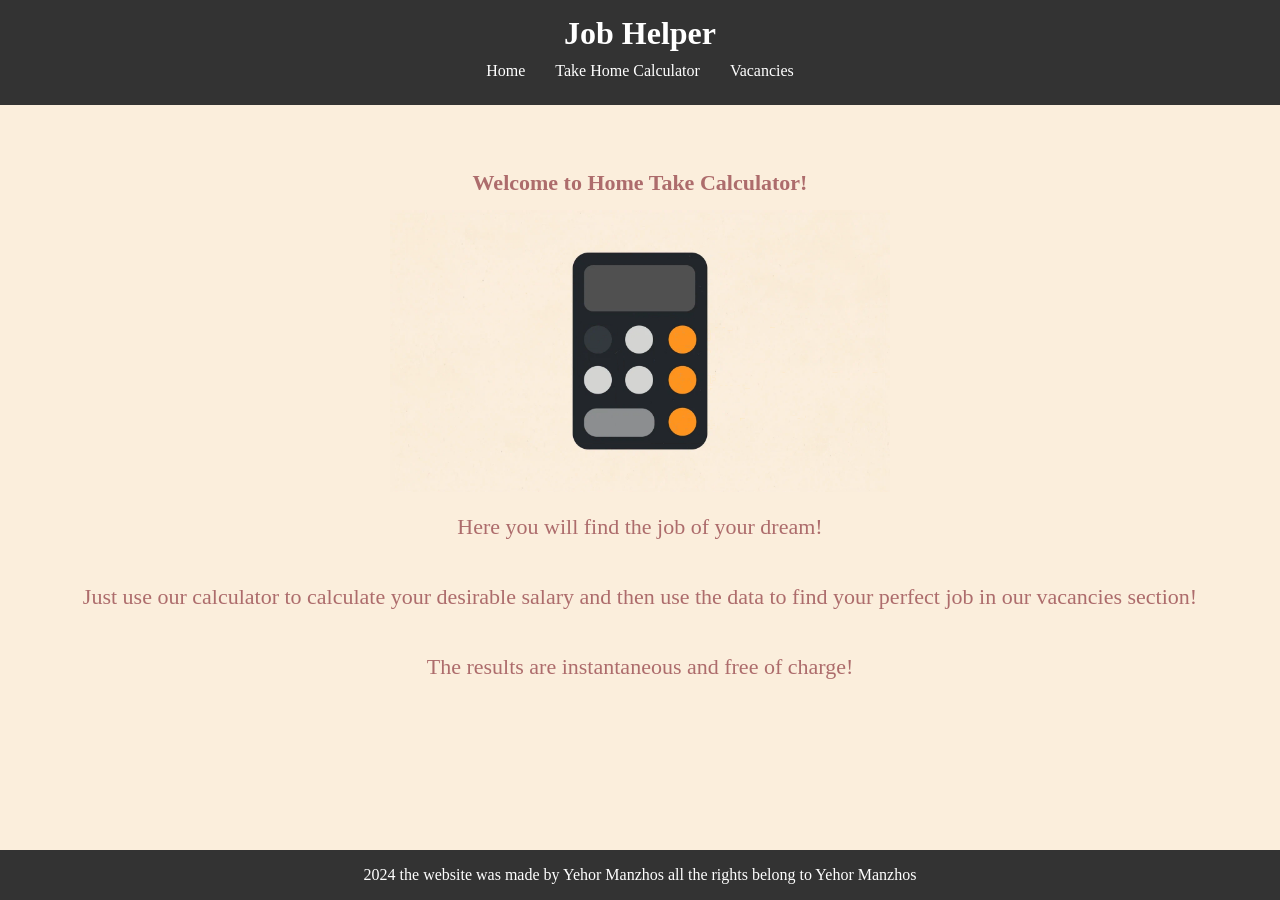
<file: index.html>
<!DOCTYPE html>
<html lang="en">

<head>
    <meta charset="UTF-8">
    <meta name="viewport" content="width=device-width, initial-scale=1.0">
    <link rel="stylesheet" href="./css/index.css">
    <title>Homepage</title>
</head>

<body>
    <header class="container">
        <h1 class="item">Job Helper</h1>
        <nav class="item">
            <a href="./index.html" class="link">Home</a>
            <a href="./takehome.html" class="link">Take Home Calculator</a>
            <a href="./vacancies.html" class="link">Vacancies</a>
        </nav>

    </header>
    <main class="main_page container">
        <h1 class="text">Welcome to Home Take Calculator!</h1>
        <img src="./img/original.webp" width="500px"
            alt="https://www.theatlantic.com/technology/archive/2024/10/iphone-broke-its-calculator/680271/">
        <div class="text container">
            <p>Here you will find the job of your dream! </p>
            <p>Just use our calculator to calculate your desirable salary and
                then use the data to find your perfect job in our vacancies section!</p>
            <p>The results are instantaneous and free of charge!</p>
        </div>


    </main>
    <footer>2024 the website was made by Yehor Manzhos all the rights belong to Yehor Manzhos</footer>
</body>

</html>
</file>
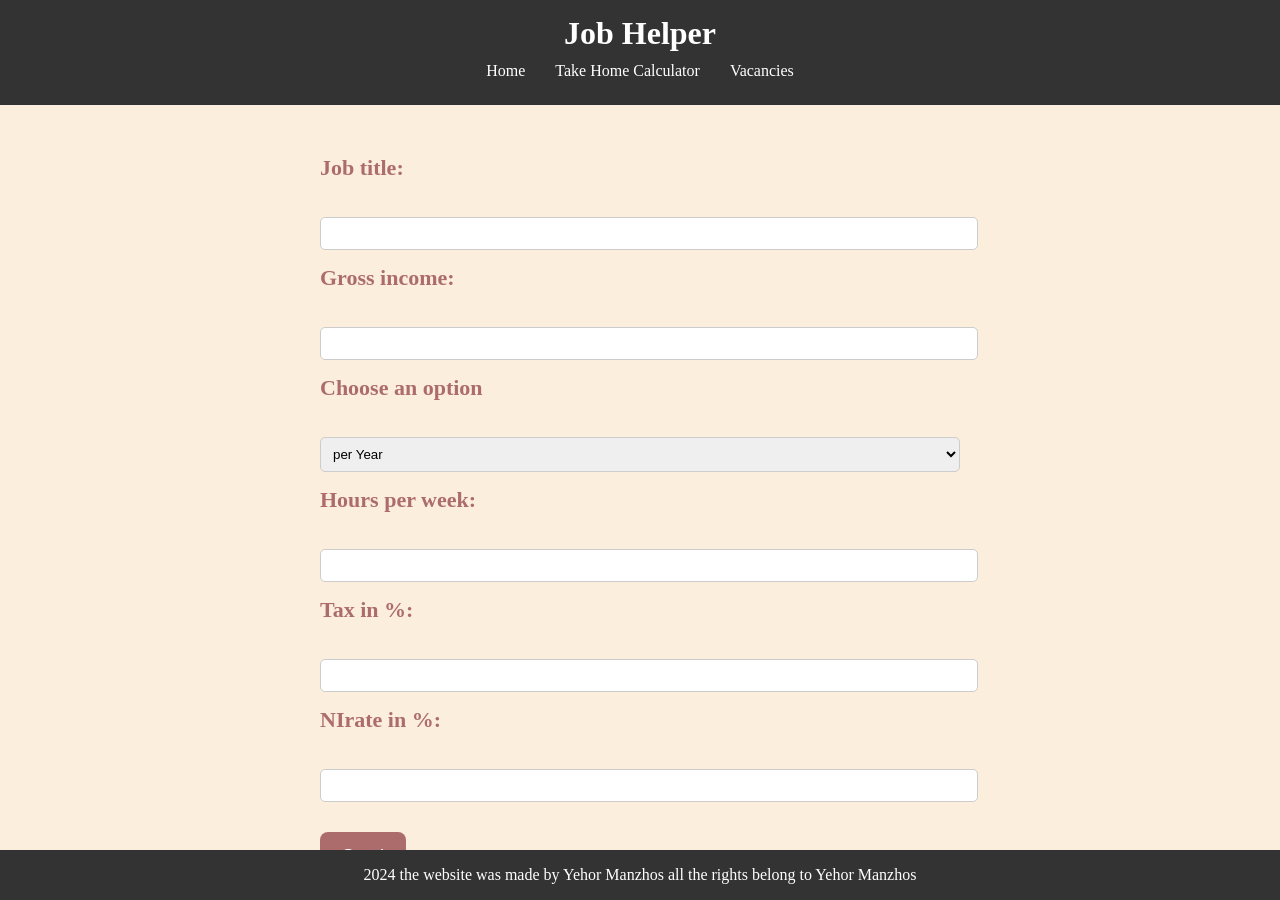
<file: takehome.html>
<!DOCTYPE html>
<html lang="en">

<head>
    <meta charset="UTF-8">
    <meta name="viewport" content="width=device-width, initial-scale=1.0">
    <link rel="stylesheet" href="./css/index.css">
    <title>Calculator</title>
</head>

<body>
    <header class="container">
        <h1 class="item">Job Helper</h1>
        <nav class="item">
            <a href="./index.html" class="link">Home</a>
            <a href="./takehome.html" class="link">Take Home Calculator</a>
            <a href="./vacancies.html" class="link">Vacancies</a>
        </nav>

    </header>
    <main class="main_page container">
        <form id="job_form" action="send" class="text">
            <label for="jobtitle">Job title:</label><br>
            <input type="text" id="jobtitle" name="jobtitle" required class="input"><br>
            <label for="grossincome">Gross income: </label><br>
            <input type="text" id="grossincome" name="grossincome" required class="input"><br>
            <label for="workduration">Choose an option</label><br>
            <select id="workduration" name="workduration" class="input">
                <option value="per Year">per Year</option>
                <option value="per Month">per Month</option>
                <option value="per Week">per Week</option>
                <option value="per Hour">per Hour</option>
            </select><br>
            <label for="hours">Hours per week: </label><br>
            <input type="hours" id="hours" name="hours" required class="input"><br>
            <label for="tax">Tax in %: </label><br>
            <input type="tax" id="tax" name="tax" required class="input"><br>
            <label for="hours">NIrate in %: </label><br>
            <input type="NIrate" id="NIrate" name="NIrate" required class="input"><br>

            <button type="submit">Send</button>
        </form>
        <div class="error text" id="error">Please enter a valid number.</div>
        <div id="container" class="container output text">

        </div>
    </main>


    <script src="./js/takehome.js"></script>

    <footer class="center">2024 the website was made by Yehor Manzhos all the rights belong to Yehor Manzhos</footer>
</body>

</html>
</file>
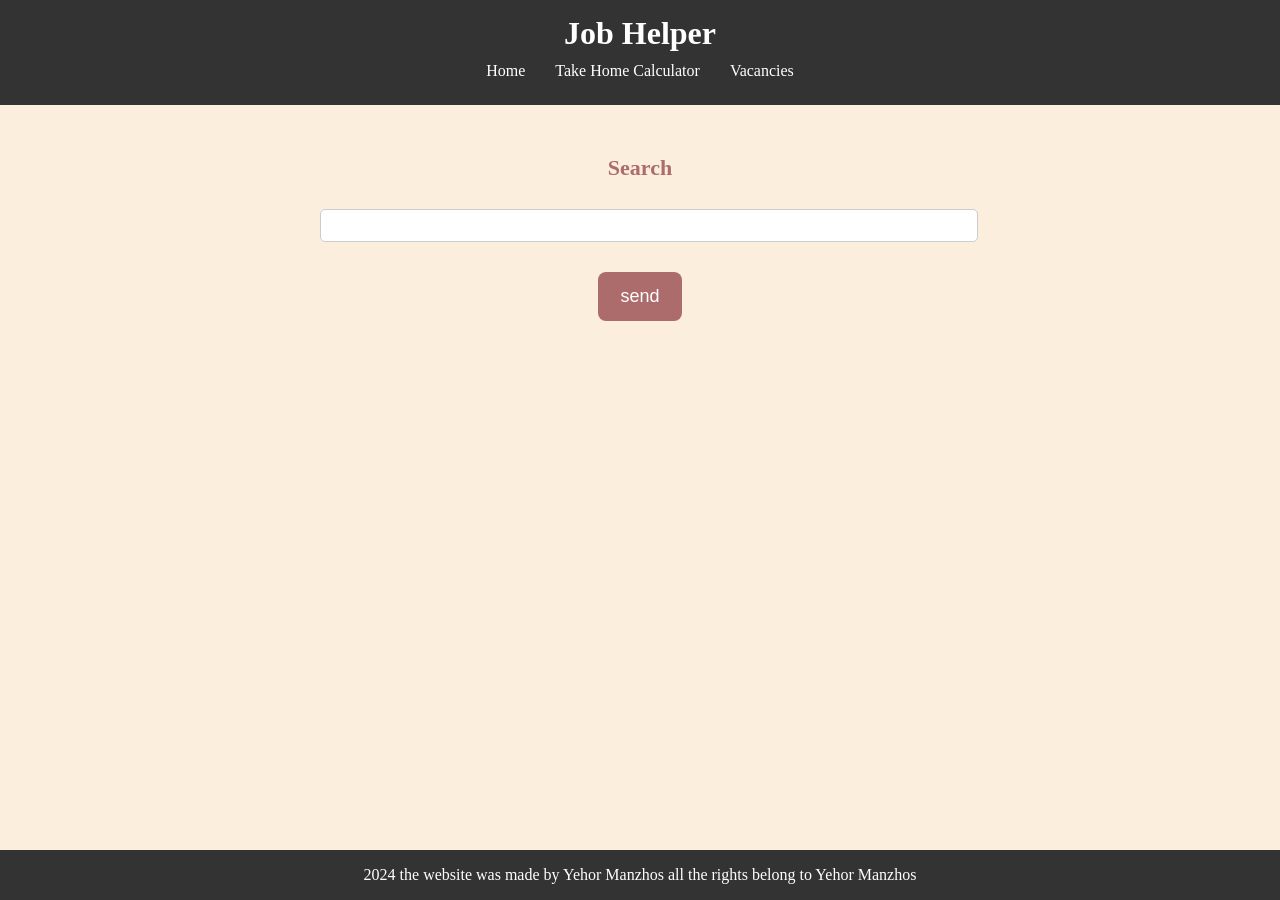
<file: vacancies.html>
<!DOCTYPE html>
<html lang="en">

<head>
    <meta charset="UTF-8">
    <meta name="viewport" content="width=device-width, initial-scale=1.0">
    <link rel="stylesheet" href="./css/index.css">
    <title>Vacancies</title>
</head>

<body>
    <header class="container">
        <h1 class="item">Job Helper</h1>
        <nav class="item">
            <a href="./index.html" class="link">Home</a>
            <a href="./takehome.html" class="link">Take Home Calculator</a>
            <a href="./vacancies.html" class="link">Vacancies</a>
        </nav>

    </header>
    <main class="main_page container ">
        <form action="send" id="search" class="item">
            <label for="text" for="search" class="text">Search</label><br>
            <input type="text" id="search_data" name="search" class="input" required><br>
            <button type="submit" id="button">send</button>
        </form>
        <div id="result" class="container output text"></div>
    </main>
    <footer class="center">2024 the website was made by Yehor Manzhos all the rights belong to Yehor Manzhos</footer>
    <script src="./js/api.js"></script>

</body>

</html>
</file>
<file: css/index.css>
/*basic page configuration to disable all problems and add flexes to allign content on centre*/
body,
html {
    margin: 0;
    padding: 0;
    height: 100%;
    display: flex;
    flex-direction: column;
}

/*adding basic flex container*/
.container {
    display: flex;
    flex-direction: column;
    align-items: center;
}


/*making default text style*/
.text {
    color: #ad6c6c;
    font-size: 22px;
}

/*addin a flex item class for items to allign using blex */
.item {
    margin: 0;
    color: white;
    border-radius: 8px;
    text-align: center;
}

/*stylising main website components*/
header {
    background-color: #333;
    color: white;
    padding: 15px 20px;
}

.main_page {
    background-color: #FBEEDC;
    height: 100%;
    flex: 1;
    overflow: auto;
    padding-top: 50px;

}

nav {
    display: flex;
    justify-content: space-between;
    align-items: center;
}

nav a {
    color: white;
    text-decoration: none;
    padding: 10px 15px;
    transition: background 0.3s ease, color 0.9s;
}

nav a:hover {
    background-color: #555;
    color: #ffd700;
    border-radius: 5px;
}

footer {
    height: 50px;
    background: #333;
    color: #fff;
    text-align: center;
    line-height: 50px;
    overflow: auto;
}

.headline {
    color: black;
    font-size: 42px;
}

/*form stylisation*/
form {
    width: 50%;
}

.input {
    width: 100%;
    padding: 8px;
    margin-bottom: 15px;
    border: 1px solid #ccc;
    border-radius: 5px;
}

label {
    display: block;
    margin-bottom: 10px;
    font-weight: bold;
    width: 100%;
}

button {
    background-color: #ad6c6c;
    color: white;
    margin-top: 15px;
    padding: 14px 22px;
    font-size: 18px;
    border: none;
    border-radius: 8px;
    cursor: pointer;
    transition: background-color 0.3s;
    transition: transform 0.2s ease;
}

button:hover {
    background-color: #492e2e;
    transform: scale(1.5);
}

/*additional styles for the data from js*/
.underscore {
    width: 100%;
    border-bottom: 5px solid #ad6c6c;
}

.output {
    text-align: center;
    width: 50%;
}

/*making an error message invisible by default*/
.error {
    display: none;
}

@media (max-width: 768px) {
    nav {
        flex-direction: column;
    }

    nav a {
        padding: 10px;
        text-align: center;
        width: 100%;
    }

    .text {
        font-size: 16px;
    }

    .headline {
        font-size: 22px;
    }

    footer {
        font-size: 9px;
        width: 100%;
        overflow: hidden;
    }
}
</file>
